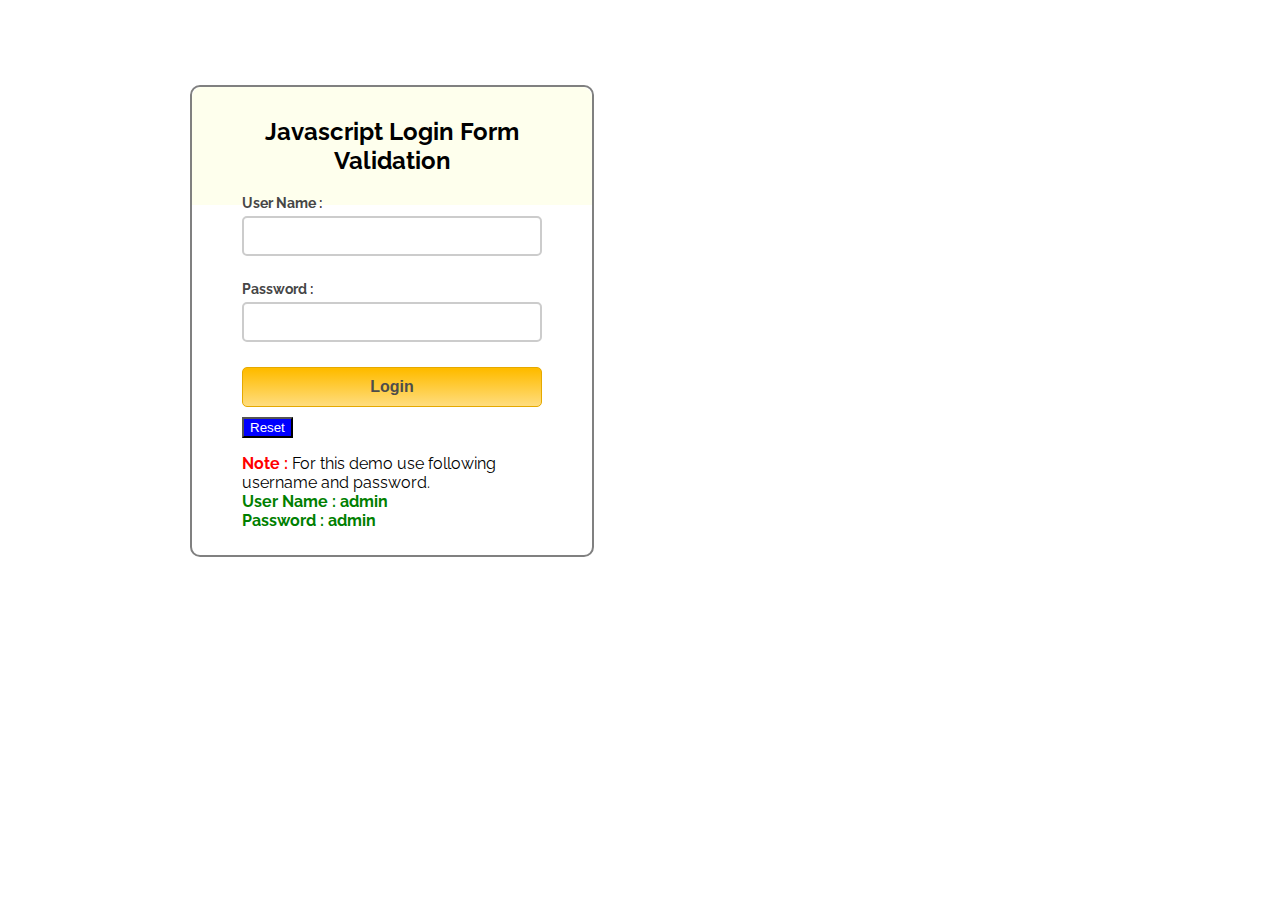
<file: index.html>
<html>
<head>
<title>Javascript Login Form Validation</title>
<!-- Include CSS File Here -->
<link rel="stylesheet" href="style.css"/>
<!-- Include JS File Here -->
<script src="login.js"></script>
</head>
<body>
<div class="container">
<div class="main">
<h2>Javascript Login Form Validation</h2>
<form id="form_id" method="post" name="myform">
<label>User Name :</label>
<input type="text" name="username" id="username"/>
<label>Password :</label>
<input type="password" name="password" id="password"/>
<input type="button" value="Login" id="submit" onclick="validate()"/>
<input type='reset' class="reset"></input>
</form>
<span><b class="note">Note : </b>For this demo use following username and password. <br/><b class="valid">User Name : admin<br/>Password : admin</b></span>
</div>
</div>
</body>
</html>
</file>
<file: style.css>
/* Below line is used for online Google font */
@import url(http://fonts.googleapis.com/css?family=Raleway);
h2{
background-color: #FEFFED;
padding: 30px 35px;
margin: -10px -50px;
text-align:center;
border-radius: 10px 10px 0 0;
}
hr{
margin: 10px;
border: 0;
border-top: 1px solid #ccc;
margin-bottom: 40px;
}
div.container{
width: 900px;
height: 610px;
margin:35px auto;
font-family: 'Raleway', sans-serif;
}
div.main{
width: 300px;
padding: 10px 50px 25px;
border: 2px solid gray;
border-radius: 10px;
font-family: raleway;
float:left;
margin-top:50px;
}
input[type=text],input[type=password]{
width: 100%;
height: 40px;
padding: 5px;
margin-bottom: 25px;
margin-top: 5px;
border: 2px solid #ccc;
color: #4f4f4f;
font-size: 16px;
border-radius: 5px;
}
label{
color: #464646;
text-shadow: 0 1px 0 #fff;
font-size: 14px;
font-weight: bold;
}
center{
font-size:32px;
}
.note{
color:red;
}
.valid{
color:green;
}
.back{
text-decoration: none;
border: 1px solid rgb(0, 143, 255);
background-color: rgb(0, 214, 255);
padding: 3px 20px;
border-radius: 2px;
color: black;
}
input.reset{
   margin-top: 10px;
   background-color: blue;
   color: white;
}
input[type=button]{
font-size: 16px;
background: linear-gradient(#ffbc00 5%, #ffdd7f 100%);
border: 1px solid #e5a900;
color: #4E4D4B;
font-weight: bold;
cursor: pointer;
width: 100%;
border-radius: 5px;
padding: 10px 0;
outline:none;
}
input[type=button]:hover{
background: linear-gradient(#ffdd7f 5%, #ffbc00 100%);
}
</file>
